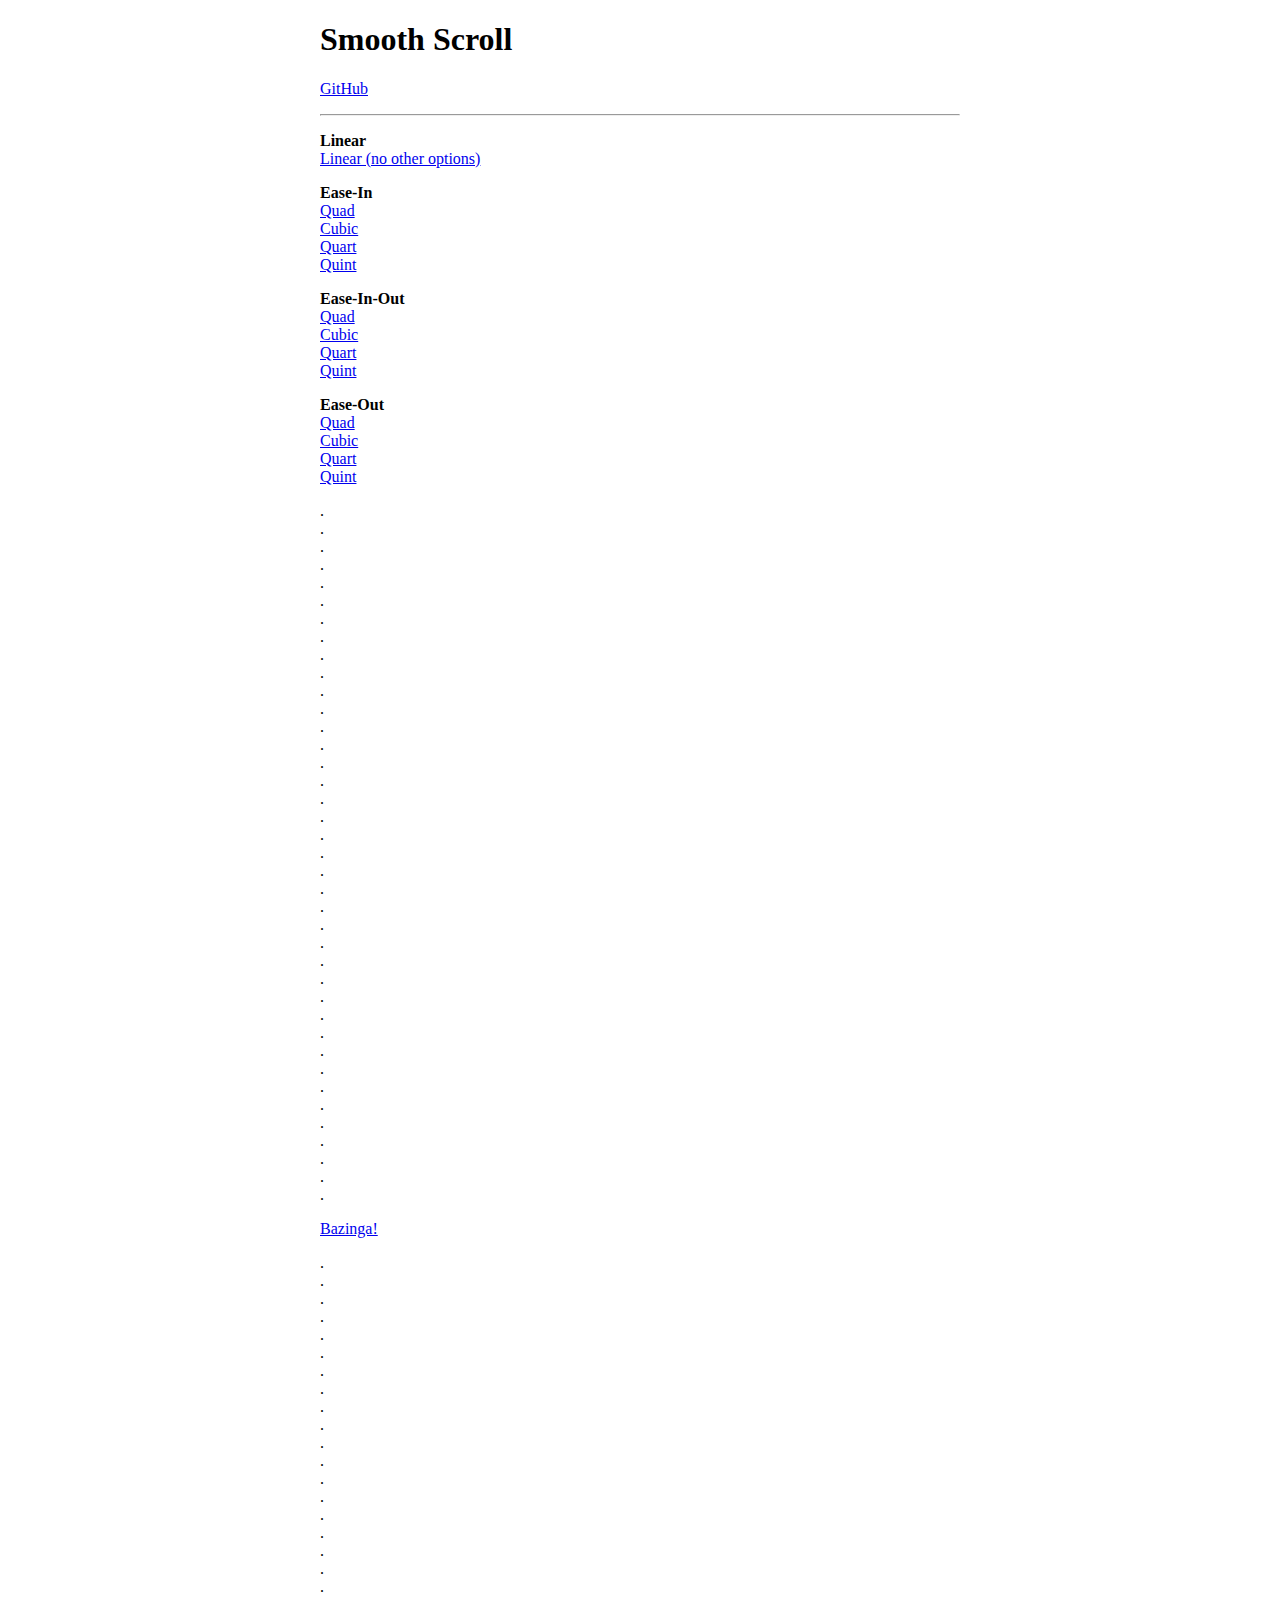
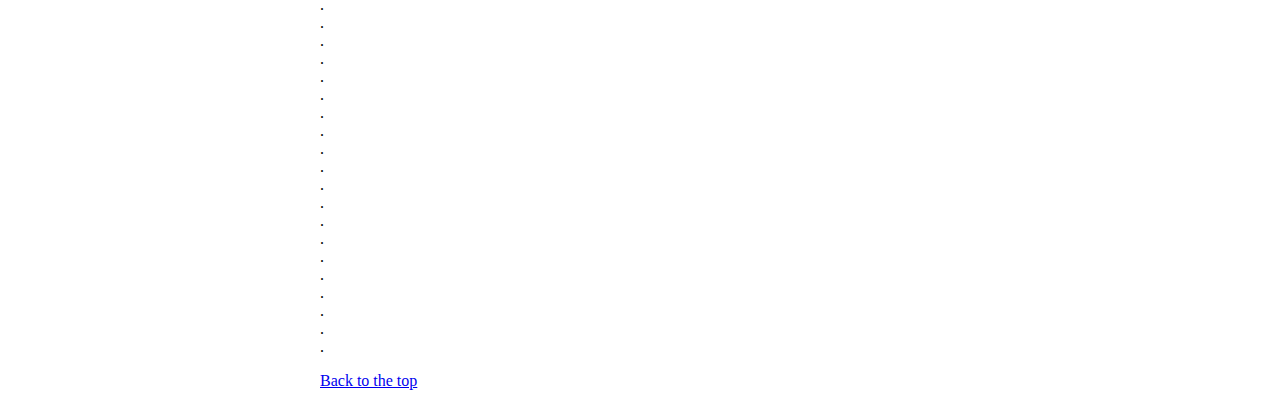
<file: static/website/bootstrap-css/bower_components/smooth-scroll/docs/index.html>
<!DOCTYPE html>
<html lang="en">

	<head>
		<meta charset="utf-8">
		<title>Smooth Scroll</title>
		<meta name="viewport" content="width=device-width, initial-scale=1.0">

		<!-- stylesheets -->
		<link rel="stylesheet" href="assets/css/custom.css" type="text/css">
	</head>

	<body>

		<main class="container" id="top">

			<nav>
				<h1>Smooth Scroll</h1>
				<p><a href="https://github.com/cferdinandi/smooth-scroll">GitHub</a></p>
				<hr>
			</nav>

			<section>
	<p>
		<strong>Linear</strong><br>
		<a data-scroll data-options='{ "easing": "linear" }' href="#bazinga">Linear (no other options)</a><br>
	</p>

	<p>
		<strong>Ease-In</strong><br>
		<a data-scroll data-options='{ "easing": "easeInQuad" }' href="#bazinga">Quad</a><br>
		<a data-scroll data-options='{ "easing": "easeInCubic" }' href="#bazinga">Cubic</a><br>
		<a data-scroll data-options='{ "easing": "easeInQuart" }' href="#bazinga">Quart</a><br>
		<a data-scroll data-options='{ "easing": "easeInQuint" }' href="#bazinga">Quint</a>
	</p>

	<p>
		<strong>Ease-In-Out</strong><br>
		<a data-scroll data-options='{ "easing": "easeInOutQuad" }' href="#bazinga">Quad</a><br>
		<a data-scroll data-options='{ "easing": "easeInOutCubic" }' href="#bazinga">Cubic</a><br>
		<a data-scroll data-options='{ "easing": "easeInOutQuart" }' href="#bazinga">Quart</a><br>
		<a data-scroll data-options='{ "easing": "easeInOutQuint" }' href="#bazinga">Quint</a>
	</p>

	<p>
		<strong>Ease-Out</strong><br>
		<a data-scroll data-options='{ "easing": "easeOutQuad" }' href="#bazinga">Quad</a><br>
		<a data-scroll data-options='{ "easing": "easeOutCubic" }' href="#bazinga">Cubic</a><br>
		<a data-scroll data-options='{ "easing": "easeOutQuart" }' href="#bazinga">Quart</a><br>
		<a data-scroll data-options='{ "easing": "easeOutQuint" }' href="#bazinga">Quint</a>
	</p>

	<p>
		.<br>.<br>.<br>.<br>.<br>.<br>.<br>.<br>.<br>.<br>.<br>.<br>.<br>
		.<br>.<br>.<br>.<br>.<br>.<br>.<br>.<br>.<br>.<br>.<br>.<br>.<br>
		.<br>.<br>.<br>.<br>.<br>.<br>.<br>.<br>.<br>.<br>.<br>.<br>.
	</p>

	<p id="bazinga"><a data-scroll href="#1@#%^-bottom">Bazinga!</a></p>

	<p>
		.<br>.<br>.<br>.<br>.<br>.<br>.<br>.<br>.<br>.<br>.<br>.<br>.<br>
		.<br>.<br>.<br>.<br>.<br>.<br>.<br>.<br>.<br>.<br>.<br>.<br>.<br>
		.<br>.<br>.<br>.<br>.<br>.<br>.<br>.<br>.<br>.<br>.<br>.<br>.
	</p>

	<p id="1@#%^-bottom"><a data-scroll data-options='{ "easing": "easeOutCubic" }' href="#">Back to the top</a></p>
			</section>
		</main>

		<!-- Javascript -->
		<script src='dist/js/buoy.js'></script>
		<script src='dist/js/smooth-scroll.js'></script>
		<script>
			smoothScroll.init({
				speed: 1000,
				easing: 'easeInOutCubic',
				offset: 0,
				updateURL: true,
				callback: function ( toggle, anchor ) {}
			});
		</script>


	</body>
</html>
</file>
<file: static/website/bootstrap-css/bower_components/smooth-scroll/docs/assets/css/custom.css>
@-webkit-viewport { width: device-width; zoom: 1.0; }
@-moz-viewport { width: device-width; zoom: 1.0; }
@-ms-viewport { width: device-width; zoom: 1.0; }
@-o-viewport { width: device-width; zoom: 1.0; }
@viewport { width: device-width; zoom: 1.0; }

html { overflow-y: auto; }

img, audio, video, canvas {
	max-width: 100%;
	height: auto;
}

/*  Sets body width */
.container {
	max-width: 40em;
	width: 88%;
	margin-left: auto;
	margin-right: auto;
}
</file>
